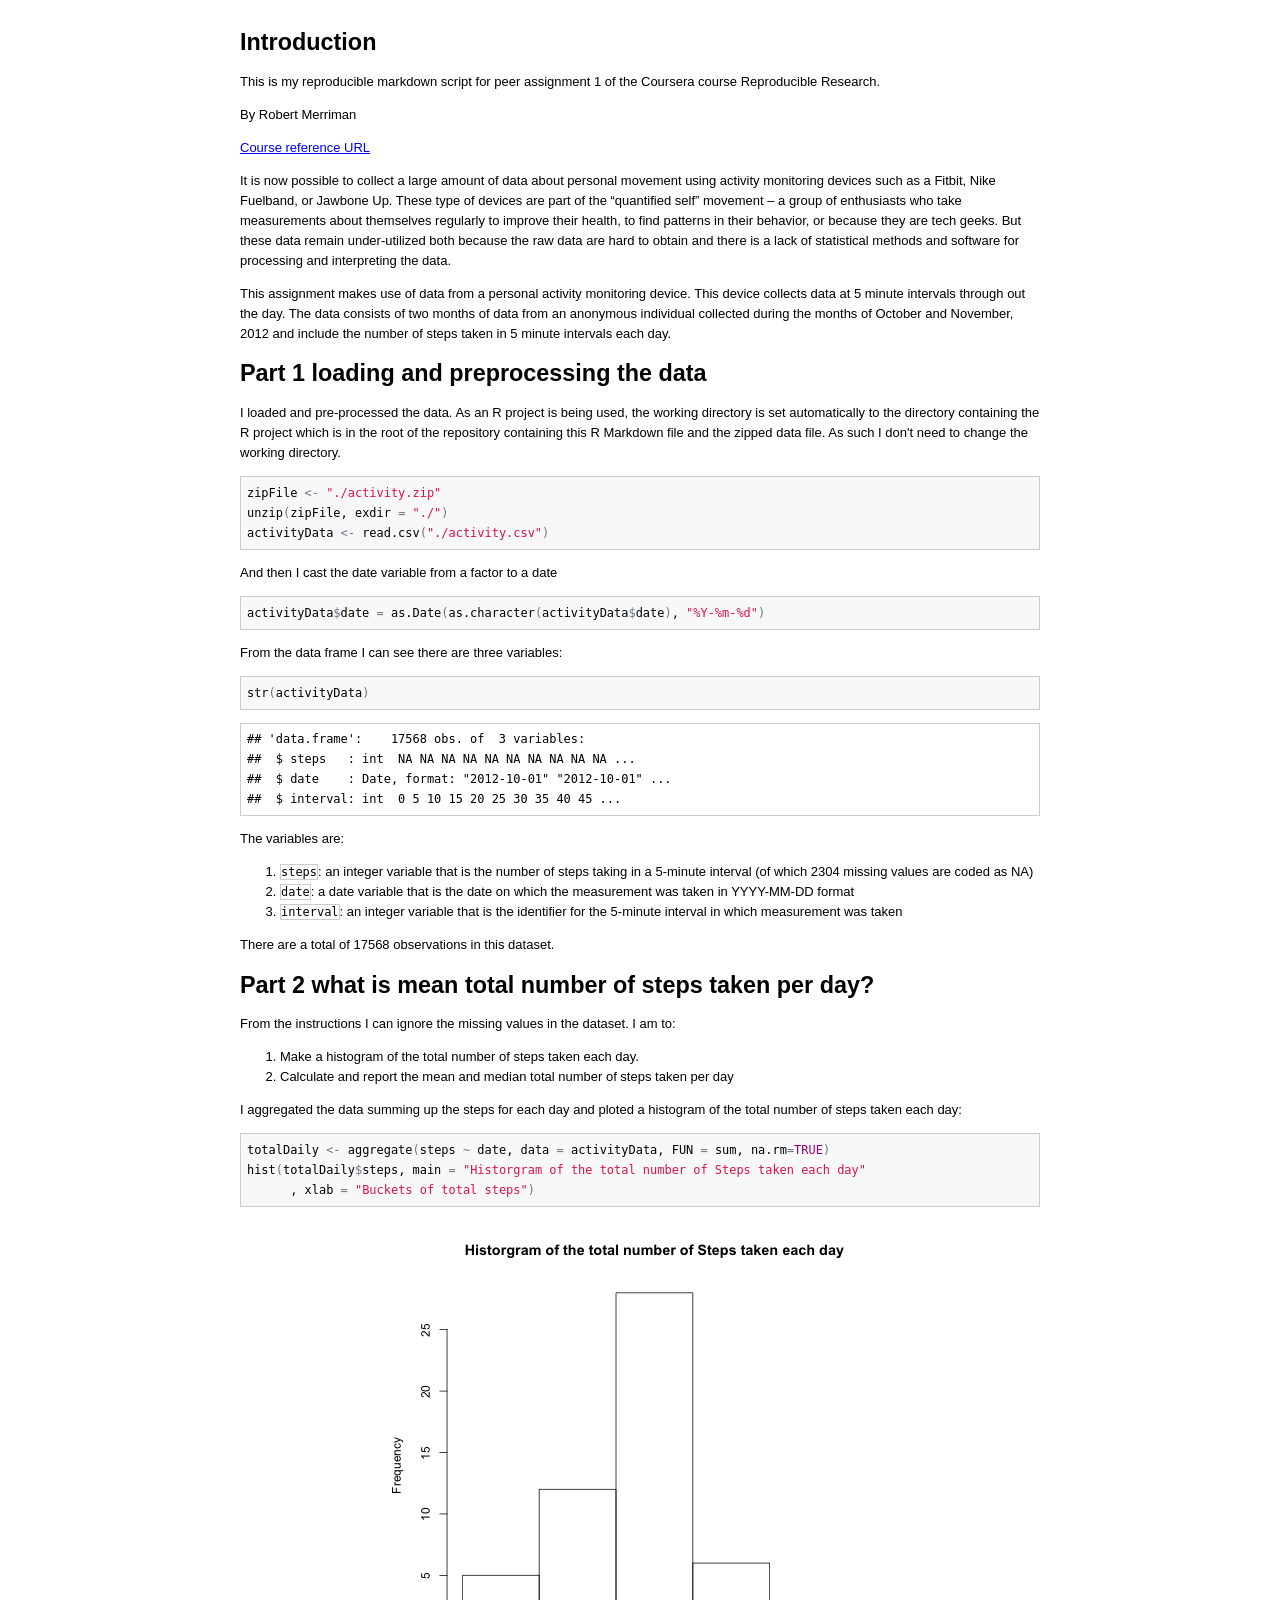
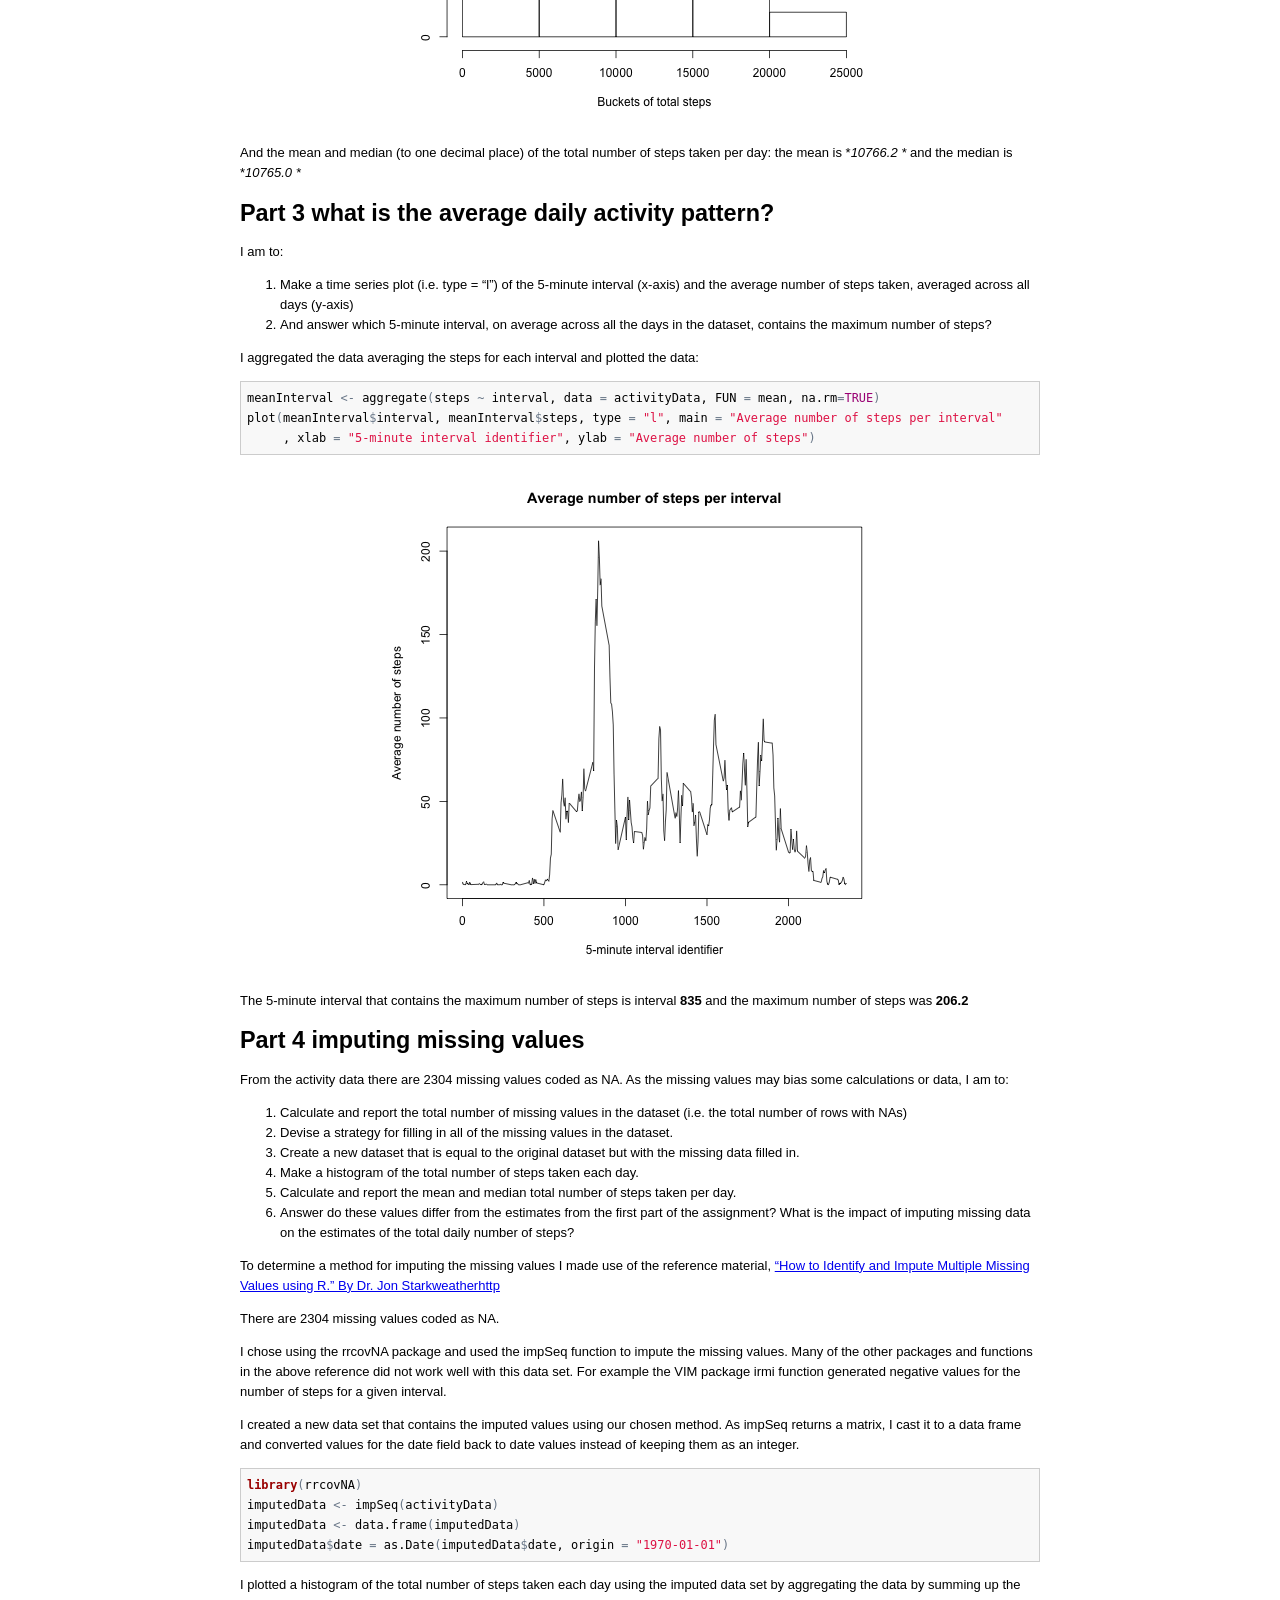
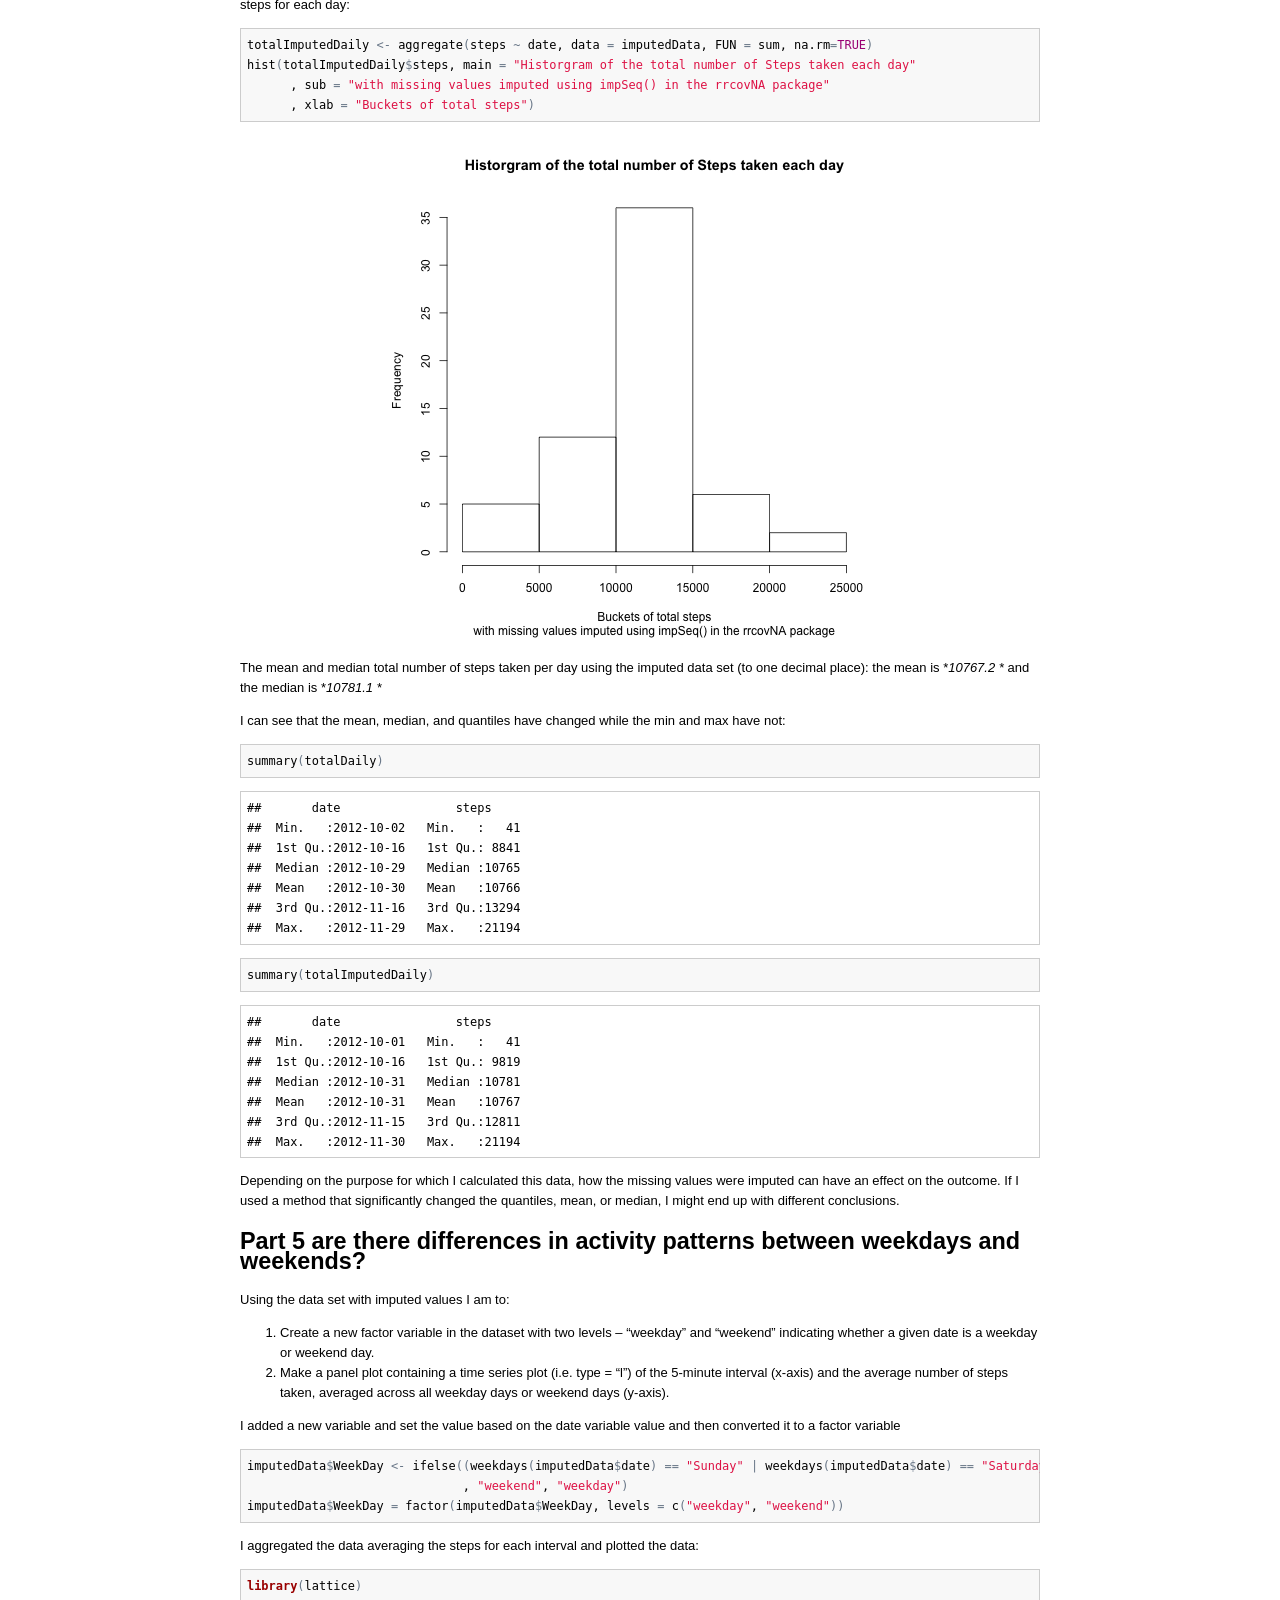
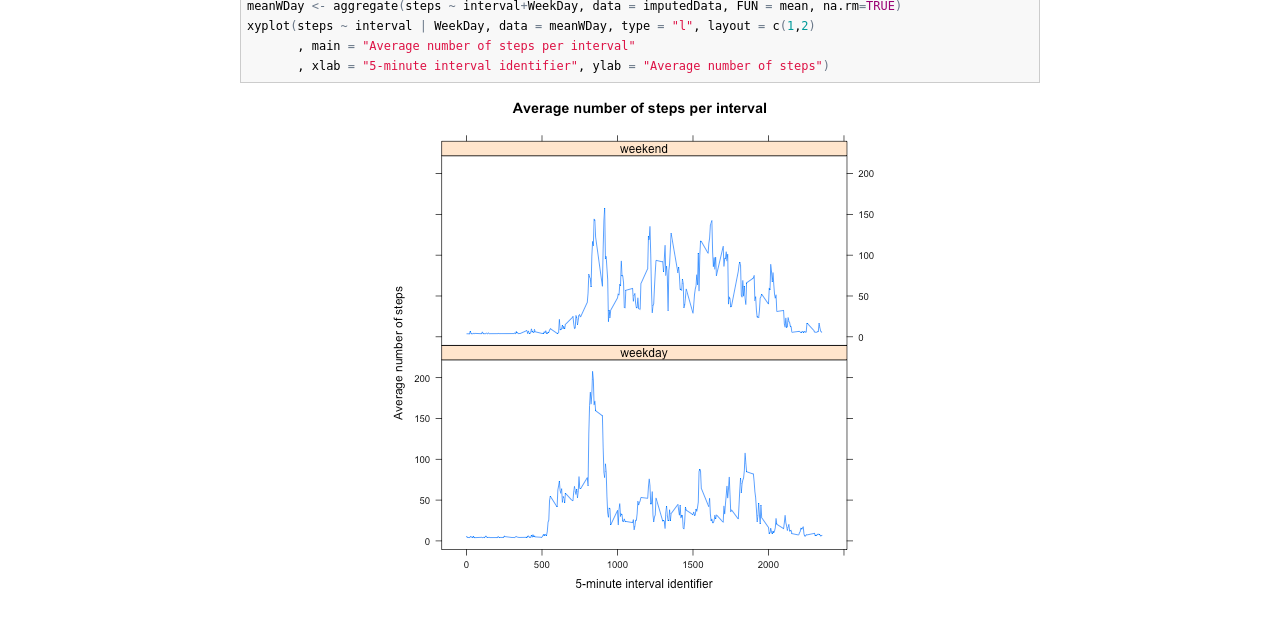
<file: ReproducibleResearch/Assignment1/PA1_template-out.html>
<!DOCTYPE html>
<html>
<head>
<meta http-equiv="Content-Type" content="text/html; charset=utf-8"/>

<title>Introduction</title>

<script type="text/javascript">
window.onload = function() {
  var imgs = document.getElementsByTagName('img'), i, img;
  for (i = 0; i < imgs.length; i++) {
    img = imgs[i];
    // center an image if it is the only element of its parent
    if (img.parentElement.childElementCount === 1)
      img.parentElement.style.textAlign = 'center';
  }
};
</script>

<!-- Styles for R syntax highlighter -->
<style type="text/css">
   pre .operator,
   pre .paren {
     color: rgb(104, 118, 135)
   }

   pre .literal {
     color: #990073
   }

   pre .number {
     color: #099;
   }

   pre .comment {
     color: #998;
     font-style: italic
   }

   pre .keyword {
     color: #900;
     font-weight: bold
   }

   pre .identifier {
     color: rgb(0, 0, 0);
   }

   pre .string {
     color: #d14;
   }
</style>

<!-- R syntax highlighter -->
<script type="text/javascript">
var hljs=new function(){function m(p){return p.replace(/&/gm,"&amp;").replace(/</gm,"&lt;")}function f(r,q,p){return RegExp(q,"m"+(r.cI?"i":"")+(p?"g":""))}function b(r){for(var p=0;p<r.childNodes.length;p++){var q=r.childNodes[p];if(q.nodeName=="CODE"){return q}if(!(q.nodeType==3&&q.nodeValue.match(/\s+/))){break}}}function h(t,s){var p="";for(var r=0;r<t.childNodes.length;r++){if(t.childNodes[r].nodeType==3){var q=t.childNodes[r].nodeValue;if(s){q=q.replace(/\n/g,"")}p+=q}else{if(t.childNodes[r].nodeName=="BR"){p+="\n"}else{p+=h(t.childNodes[r])}}}if(/MSIE [678]/.test(navigator.userAgent)){p=p.replace(/\r/g,"\n")}return p}function a(s){var r=s.className.split(/\s+/);r=r.concat(s.parentNode.className.split(/\s+/));for(var q=0;q<r.length;q++){var p=r[q].replace(/^language-/,"");if(e[p]){return p}}}function c(q){var p=[];(function(s,t){for(var r=0;r<s.childNodes.length;r++){if(s.childNodes[r].nodeType==3){t+=s.childNodes[r].nodeValue.length}else{if(s.childNodes[r].nodeName=="BR"){t+=1}else{if(s.childNodes[r].nodeType==1){p.push({event:"start",offset:t,node:s.childNodes[r]});t=arguments.callee(s.childNodes[r],t);p.push({event:"stop",offset:t,node:s.childNodes[r]})}}}}return t})(q,0);return p}function k(y,w,x){var q=0;var z="";var s=[];function u(){if(y.length&&w.length){if(y[0].offset!=w[0].offset){return(y[0].offset<w[0].offset)?y:w}else{return w[0].event=="start"?y:w}}else{return y.length?y:w}}function t(D){var A="<"+D.nodeName.toLowerCase();for(var B=0;B<D.attributes.length;B++){var C=D.attributes[B];A+=" "+C.nodeName.toLowerCase();if(C.value!==undefined&&C.value!==false&&C.value!==null){A+='="'+m(C.value)+'"'}}return A+">"}while(y.length||w.length){var v=u().splice(0,1)[0];z+=m(x.substr(q,v.offset-q));q=v.offset;if(v.event=="start"){z+=t(v.node);s.push(v.node)}else{if(v.event=="stop"){var p,r=s.length;do{r--;p=s[r];z+=("</"+p.nodeName.toLowerCase()+">")}while(p!=v.node);s.splice(r,1);while(r<s.length){z+=t(s[r]);r++}}}}return z+m(x.substr(q))}function j(){function q(x,y,v){if(x.compiled){return}var u;var s=[];if(x.k){x.lR=f(y,x.l||hljs.IR,true);for(var w in x.k){if(!x.k.hasOwnProperty(w)){continue}if(x.k[w] instanceof Object){u=x.k[w]}else{u=x.k;w="keyword"}for(var r in u){if(!u.hasOwnProperty(r)){continue}x.k[r]=[w,u[r]];s.push(r)}}}if(!v){if(x.bWK){x.b="\\b("+s.join("|")+")\\s"}x.bR=f(y,x.b?x.b:"\\B|\\b");if(!x.e&&!x.eW){x.e="\\B|\\b"}if(x.e){x.eR=f(y,x.e)}}if(x.i){x.iR=f(y,x.i)}if(x.r===undefined){x.r=1}if(!x.c){x.c=[]}x.compiled=true;for(var t=0;t<x.c.length;t++){if(x.c[t]=="self"){x.c[t]=x}q(x.c[t],y,false)}if(x.starts){q(x.starts,y,false)}}for(var p in e){if(!e.hasOwnProperty(p)){continue}q(e[p].dM,e[p],true)}}function d(B,C){if(!j.called){j();j.called=true}function q(r,M){for(var L=0;L<M.c.length;L++){if((M.c[L].bR.exec(r)||[null])[0]==r){return M.c[L]}}}function v(L,r){if(D[L].e&&D[L].eR.test(r)){return 1}if(D[L].eW){var M=v(L-1,r);return M?M+1:0}return 0}function w(r,L){return L.i&&L.iR.test(r)}function K(N,O){var M=[];for(var L=0;L<N.c.length;L++){M.push(N.c[L].b)}var r=D.length-1;do{if(D[r].e){M.push(D[r].e)}r--}while(D[r+1].eW);if(N.i){M.push(N.i)}return f(O,M.join("|"),true)}function p(M,L){var N=D[D.length-1];if(!N.t){N.t=K(N,E)}N.t.lastIndex=L;var r=N.t.exec(M);return r?[M.substr(L,r.index-L),r[0],false]:[M.substr(L),"",true]}function z(N,r){var L=E.cI?r[0].toLowerCase():r[0];var M=N.k[L];if(M&&M instanceof Array){return M}return false}function F(L,P){L=m(L);if(!P.k){return L}var r="";var O=0;P.lR.lastIndex=0;var M=P.lR.exec(L);while(M){r+=L.substr(O,M.index-O);var N=z(P,M);if(N){x+=N[1];r+='<span class="'+N[0]+'">'+M[0]+"</span>"}else{r+=M[0]}O=P.lR.lastIndex;M=P.lR.exec(L)}return r+L.substr(O,L.length-O)}function J(L,M){if(M.sL&&e[M.sL]){var r=d(M.sL,L);x+=r.keyword_count;return r.value}else{return F(L,M)}}function I(M,r){var L=M.cN?'<span class="'+M.cN+'">':"";if(M.rB){y+=L;M.buffer=""}else{if(M.eB){y+=m(r)+L;M.buffer=""}else{y+=L;M.buffer=r}}D.push(M);A+=M.r}function G(N,M,Q){var R=D[D.length-1];if(Q){y+=J(R.buffer+N,R);return false}var P=q(M,R);if(P){y+=J(R.buffer+N,R);I(P,M);return P.rB}var L=v(D.length-1,M);if(L){var O=R.cN?"</span>":"";if(R.rE){y+=J(R.buffer+N,R)+O}else{if(R.eE){y+=J(R.buffer+N,R)+O+m(M)}else{y+=J(R.buffer+N+M,R)+O}}while(L>1){O=D[D.length-2].cN?"</span>":"";y+=O;L--;D.length--}var r=D[D.length-1];D.length--;D[D.length-1].buffer="";if(r.starts){I(r.starts,"")}return R.rE}if(w(M,R)){throw"Illegal"}}var E=e[B];var D=[E.dM];var A=0;var x=0;var y="";try{var s,u=0;E.dM.buffer="";do{s=p(C,u);var t=G(s[0],s[1],s[2]);u+=s[0].length;if(!t){u+=s[1].length}}while(!s[2]);if(D.length>1){throw"Illegal"}return{r:A,keyword_count:x,value:y}}catch(H){if(H=="Illegal"){return{r:0,keyword_count:0,value:m(C)}}else{throw H}}}function g(t){var p={keyword_count:0,r:0,value:m(t)};var r=p;for(var q in e){if(!e.hasOwnProperty(q)){continue}var s=d(q,t);s.language=q;if(s.keyword_count+s.r>r.keyword_count+r.r){r=s}if(s.keyword_count+s.r>p.keyword_count+p.r){r=p;p=s}}if(r.language){p.second_best=r}return p}function i(r,q,p){if(q){r=r.replace(/^((<[^>]+>|\t)+)/gm,function(t,w,v,u){return w.replace(/\t/g,q)})}if(p){r=r.replace(/\n/g,"<br>")}return r}function n(t,w,r){var x=h(t,r);var v=a(t);var y,s;if(v){y=d(v,x)}else{return}var q=c(t);if(q.length){s=document.createElement("pre");s.innerHTML=y.value;y.value=k(q,c(s),x)}y.value=i(y.value,w,r);var u=t.className;if(!u.match("(\\s|^)(language-)?"+v+"(\\s|$)")){u=u?(u+" "+v):v}if(/MSIE [678]/.test(navigator.userAgent)&&t.tagName=="CODE"&&t.parentNode.tagName=="PRE"){s=t.parentNode;var p=document.createElement("div");p.innerHTML="<pre><code>"+y.value+"</code></pre>";t=p.firstChild.firstChild;p.firstChild.cN=s.cN;s.parentNode.replaceChild(p.firstChild,s)}else{t.innerHTML=y.value}t.className=u;t.result={language:v,kw:y.keyword_count,re:y.r};if(y.second_best){t.second_best={language:y.second_best.language,kw:y.second_best.keyword_count,re:y.second_best.r}}}function o(){if(o.called){return}o.called=true;var r=document.getElementsByTagName("pre");for(var p=0;p<r.length;p++){var q=b(r[p]);if(q){n(q,hljs.tabReplace)}}}function l(){if(window.addEventListener){window.addEventListener("DOMContentLoaded",o,false);window.addEventListener("load",o,false)}else{if(window.attachEvent){window.attachEvent("onload",o)}else{window.onload=o}}}var e={};this.LANGUAGES=e;this.highlight=d;this.highlightAuto=g;this.fixMarkup=i;this.highlightBlock=n;this.initHighlighting=o;this.initHighlightingOnLoad=l;this.IR="[a-zA-Z][a-zA-Z0-9_]*";this.UIR="[a-zA-Z_][a-zA-Z0-9_]*";this.NR="\\b\\d+(\\.\\d+)?";this.CNR="\\b(0[xX][a-fA-F0-9]+|(\\d+(\\.\\d*)?|\\.\\d+)([eE][-+]?\\d+)?)";this.BNR="\\b(0b[01]+)";this.RSR="!|!=|!==|%|%=|&|&&|&=|\\*|\\*=|\\+|\\+=|,|\\.|-|-=|/|/=|:|;|<|<<|<<=|<=|=|==|===|>|>=|>>|>>=|>>>|>>>=|\\?|\\[|\\{|\\(|\\^|\\^=|\\||\\|=|\\|\\||~";this.ER="(?![\\s\\S])";this.BE={b:"\\\\.",r:0};this.ASM={cN:"string",b:"'",e:"'",i:"\\n",c:[this.BE],r:0};this.QSM={cN:"string",b:'"',e:'"',i:"\\n",c:[this.BE],r:0};this.CLCM={cN:"comment",b:"//",e:"$"};this.CBLCLM={cN:"comment",b:"/\\*",e:"\\*/"};this.HCM={cN:"comment",b:"#",e:"$"};this.NM={cN:"number",b:this.NR,r:0};this.CNM={cN:"number",b:this.CNR,r:0};this.BNM={cN:"number",b:this.BNR,r:0};this.inherit=function(r,s){var p={};for(var q in r){p[q]=r[q]}if(s){for(var q in s){p[q]=s[q]}}return p}}();hljs.LANGUAGES.cpp=function(){var a={keyword:{"false":1,"int":1,"float":1,"while":1,"private":1,"char":1,"catch":1,"export":1,virtual:1,operator:2,sizeof:2,dynamic_cast:2,typedef:2,const_cast:2,"const":1,struct:1,"for":1,static_cast:2,union:1,namespace:1,unsigned:1,"long":1,"throw":1,"volatile":2,"static":1,"protected":1,bool:1,template:1,mutable:1,"if":1,"public":1,friend:2,"do":1,"return":1,"goto":1,auto:1,"void":2,"enum":1,"else":1,"break":1,"new":1,extern:1,using:1,"true":1,"class":1,asm:1,"case":1,typeid:1,"short":1,reinterpret_cast:2,"default":1,"double":1,register:1,explicit:1,signed:1,typename:1,"try":1,"this":1,"switch":1,"continue":1,wchar_t:1,inline:1,"delete":1,alignof:1,char16_t:1,char32_t:1,constexpr:1,decltype:1,noexcept:1,nullptr:1,static_assert:1,thread_local:1,restrict:1,_Bool:1,complex:1},built_in:{std:1,string:1,cin:1,cout:1,cerr:1,clog:1,stringstream:1,istringstream:1,ostringstream:1,auto_ptr:1,deque:1,list:1,queue:1,stack:1,vector:1,map:1,set:1,bitset:1,multiset:1,multimap:1,unordered_set:1,unordered_map:1,unordered_multiset:1,unordered_multimap:1,array:1,shared_ptr:1}};return{dM:{k:a,i:"</",c:[hljs.CLCM,hljs.CBLCLM,hljs.QSM,{cN:"string",b:"'\\\\?.",e:"'",i:"."},{cN:"number",b:"\\b(\\d+(\\.\\d*)?|\\.\\d+)(u|U|l|L|ul|UL|f|F)"},hljs.CNM,{cN:"preprocessor",b:"#",e:"$"},{cN:"stl_container",b:"\\b(deque|list|queue|stack|vector|map|set|bitset|multiset|multimap|unordered_map|unordered_set|unordered_multiset|unordered_multimap|array)\\s*<",e:">",k:a,r:10,c:["self"]}]}}}();hljs.LANGUAGES.r={dM:{c:[hljs.HCM,{cN:"number",b:"\\b0[xX][0-9a-fA-F]+[Li]?\\b",e:hljs.IMMEDIATE_RE,r:0},{cN:"number",b:"\\b\\d+(?:[eE][+\\-]?\\d*)?L\\b",e:hljs.IMMEDIATE_RE,r:0},{cN:"number",b:"\\b\\d+\\.(?!\\d)(?:i\\b)?",e:hljs.IMMEDIATE_RE,r:1},{cN:"number",b:"\\b\\d+(?:\\.\\d*)?(?:[eE][+\\-]?\\d*)?i?\\b",e:hljs.IMMEDIATE_RE,r:0},{cN:"number",b:"\\.\\d+(?:[eE][+\\-]?\\d*)?i?\\b",e:hljs.IMMEDIATE_RE,r:1},{cN:"keyword",b:"(?:tryCatch|library|setGeneric|setGroupGeneric)\\b",e:hljs.IMMEDIATE_RE,r:10},{cN:"keyword",b:"\\.\\.\\.",e:hljs.IMMEDIATE_RE,r:10},{cN:"keyword",b:"\\.\\.\\d+(?![\\w.])",e:hljs.IMMEDIATE_RE,r:10},{cN:"keyword",b:"\\b(?:function)",e:hljs.IMMEDIATE_RE,r:2},{cN:"keyword",b:"(?:if|in|break|next|repeat|else|for|return|switch|while|try|stop|warning|require|attach|detach|source|setMethod|setClass)\\b",e:hljs.IMMEDIATE_RE,r:1},{cN:"literal",b:"(?:NA|NA_integer_|NA_real_|NA_character_|NA_complex_)\\b",e:hljs.IMMEDIATE_RE,r:10},{cN:"literal",b:"(?:NULL|TRUE|FALSE|T|F|Inf|NaN)\\b",e:hljs.IMMEDIATE_RE,r:1},{cN:"identifier",b:"[a-zA-Z.][a-zA-Z0-9._]*\\b",e:hljs.IMMEDIATE_RE,r:0},{cN:"operator",b:"<\\-(?!\\s*\\d)",e:hljs.IMMEDIATE_RE,r:2},{cN:"operator",b:"\\->|<\\-",e:hljs.IMMEDIATE_RE,r:1},{cN:"operator",b:"%%|~",e:hljs.IMMEDIATE_RE},{cN:"operator",b:">=|<=|==|!=|\\|\\||&&|=|\\+|\\-|\\*|/|\\^|>|<|!|&|\\||\\$|:",e:hljs.IMMEDIATE_RE,r:0},{cN:"operator",b:"%",e:"%",i:"\\n",r:1},{cN:"identifier",b:"`",e:"`",r:0},{cN:"string",b:'"',e:'"',c:[hljs.BE],r:0},{cN:"string",b:"'",e:"'",c:[hljs.BE],r:0},{cN:"paren",b:"[[({\\])}]",e:hljs.IMMEDIATE_RE,r:0}]}};
hljs.initHighlightingOnLoad();
</script>



<style type="text/css">
body, td {
   font-family: sans-serif;
   background-color: white;
   font-size: 13px;
}

body {
  max-width: 800px;
  margin: auto;
  padding: 1em;
  line-height: 20px;
}

tt, code, pre {
   font-family: 'DejaVu Sans Mono', 'Droid Sans Mono', 'Lucida Console', Consolas, Monaco, monospace;
}

h1 {
   font-size:2.2em;
}

h2 {
   font-size:1.8em;
}

h3 {
   font-size:1.4em;
}

h4 {
   font-size:1.0em;
}

h5 {
   font-size:0.9em;
}

h6 {
   font-size:0.8em;
}

a:visited {
   color: rgb(50%, 0%, 50%);
}

pre, img {
  max-width: 100%;
}
pre {
  overflow-x: auto;
}
pre code {
   display: block; padding: 0.5em;
}

code {
  font-size: 92%;
  border: 1px solid #ccc;
}

code[class] {
  background-color: #F8F8F8;
}

table, td, th {
  border: none;
}

blockquote {
   color:#666666;
   margin:0;
   padding-left: 1em;
   border-left: 0.5em #EEE solid;
}

hr {
   height: 0px;
   border-bottom: none;
   border-top-width: thin;
   border-top-style: dotted;
   border-top-color: #999999;
}

@media print {
   * {
      background: transparent !important;
      color: black !important;
      filter:none !important;
      -ms-filter: none !important;
   }

   body {
      font-size:12pt;
      max-width:100%;
   }

   a, a:visited {
      text-decoration: underline;
   }

   hr {
      visibility: hidden;
      page-break-before: always;
   }

   pre, blockquote {
      padding-right: 1em;
      page-break-inside: avoid;
   }

   tr, img {
      page-break-inside: avoid;
   }

   img {
      max-width: 100% !important;
   }

   @page :left {
      margin: 15mm 20mm 15mm 10mm;
   }

   @page :right {
      margin: 15mm 10mm 15mm 20mm;
   }

   p, h2, h3 {
      orphans: 3; widows: 3;
   }

   h2, h3 {
      page-break-after: avoid;
   }
}
</style>



</head>

<body>
<h2>Introduction</h2>

<p>This is my reproducible markdown script for peer assignment 1 of the Coursera course Reproducible Research.</p>

<p>By Robert Merriman</p>

<p><a href="https://class.coursera.org/repdata-016/human_grading/view/courses/972599/assessments/3/submissions">Course reference URL</a></p>

<p>It is now possible to collect a large amount of data about personal movement using activity monitoring devices such as a Fitbit, Nike Fuelband, or Jawbone Up. These type of devices are part of the “quantified self” movement – a group of enthusiasts who take measurements about themselves regularly to improve their health, to find patterns in their behavior, or because they are tech geeks. But these data remain under-utilized both because the raw data are hard to obtain and there is a lack of statistical methods and software for processing and interpreting the data.</p>

<p>This assignment makes use of data from a personal activity monitoring device. This device collects data at 5 minute intervals through out the day. The data consists of two months of data from an anonymous individual collected during the months of October and November, 2012 and include the number of steps taken in 5 minute intervals each day.</p>

<h2>Part 1 loading and preprocessing the data</h2>

<p>I loaded and pre-processed the data.  As an R project is being used, the working directory is set automatically to the directory containing the R project which is in the root of the repository containing this R Markdown file and the zipped data file.  As such I don&#39;t need to change the working directory.</p>

<pre><code class="r">zipFile &lt;- &quot;./activity.zip&quot;
unzip(zipFile, exdir = &quot;./&quot;)
activityData &lt;- read.csv(&quot;./activity.csv&quot;)
</code></pre>

<p>And then I cast the date variable from a factor to a date</p>

<pre><code class="r">activityData$date = as.Date(as.character(activityData$date), &quot;%Y-%m-%d&quot;)
</code></pre>

<p>From the data frame I can see there are three variables:</p>

<pre><code class="r">str(activityData)
</code></pre>

<pre><code>## &#39;data.frame&#39;:    17568 obs. of  3 variables:
##  $ steps   : int  NA NA NA NA NA NA NA NA NA NA ...
##  $ date    : Date, format: &quot;2012-10-01&quot; &quot;2012-10-01&quot; ...
##  $ interval: int  0 5 10 15 20 25 30 35 40 45 ...
</code></pre>

<p>The variables are:</p>

<ol>
<li>  <code>steps</code>: an integer variable that is the number of steps taking in a 5-minute interval (of which 2304 missing values are coded as NA)</li>
<li>  <code>date</code>: a date variable that is the date on which the measurement was taken in YYYY-MM-DD format</li>
<li>  <code>interval</code>: an integer variable that is the identifier for the 5-minute interval in which measurement was taken</li>
</ol>

<p>There are a total of 17568 observations in this dataset.</p>

<h2>Part 2 what is mean total number of steps taken per day?</h2>

<p>From the instructions I can ignore the missing values in the dataset. I am to:</p>

<ol>
<li> Make a histogram of the total number of steps taken each day.</li>
<li> Calculate and report the mean and median total number of steps taken per day</li>
</ol>

<p>I aggregated the data summing up the steps for each day and ploted a histogram of the total number of steps taken each day:</p>

<pre><code class="r">totalDaily &lt;- aggregate(steps ~ date, data = activityData, FUN = sum, na.rm=TRUE)
hist(totalDaily$steps, main = &quot;Historgram of the total number of Steps taken each day&quot;
      , xlab = &quot;Buckets of total steps&quot;)
</code></pre>

<p><img src="[data-uri]" alt="plot of chunk unnamed-chunk-4"/> </p>

<p>And the mean and median (to one decimal place) of the total number of steps taken per day:
the mean is *<em>10766.2 *</em> and 
the median is *<em>10765.0 *</em></p>

<h2>Part 3 what is the average daily activity pattern?</h2>

<p>I am to:</p>

<ol>
<li> Make a time series plot (i.e. type = &ldquo;l&rdquo;) of the 5-minute interval (x-axis) and the average number of steps taken, averaged across all days (y-axis)</li>
<li> And answer which 5-minute interval, on average across all the days in the dataset, contains the maximum number of steps?</li>
</ol>

<p>I aggregated the data averaging the steps for each interval and plotted the data:</p>

<pre><code class="r">meanInterval &lt;- aggregate(steps ~ interval, data = activityData, FUN = mean, na.rm=TRUE)
plot(meanInterval$interval, meanInterval$steps, type = &quot;l&quot;, main = &quot;Average number of steps per interval&quot;
     , xlab = &quot;5-minute interval identifier&quot;, ylab = &quot;Average number of steps&quot;)
</code></pre>

<p><img src="[data-uri]" alt="plot of chunk unnamed-chunk-5"/> </p>

<p>The 5-minute interval that contains the maximum number of steps is interval <strong>835</strong> and the maximum number of steps was <strong>206.2</strong></p>

<h2>Part 4 imputing missing values</h2>

<p>From the activity data there are 2304 missing values coded as NA.  As the missing values may bias some calculations or data, I am to:</p>

<ol>
<li> Calculate and report the total number of missing values in the dataset (i.e. the total number of rows with NAs)</li>
<li> Devise a strategy for filling in all of the missing values in the dataset.</li>
<li> Create a new dataset that is equal to the original dataset but with the missing data filled in.</li>
<li> Make a histogram of the total number of steps taken each day.</li>
<li> Calculate and report the mean and median total number of steps taken per day.</li>
<li> Answer do these values differ from the estimates from the first part of the assignment? What is the impact of imputing missing data on the estimates of the total daily number of steps?</li>
</ol>

<p>To determine a method for imputing the missing values I made use of the reference material, <a href="//www.unt.edu/rss/class/Jon/Benchmarks/MissingValueImputation_JDS_Nov2010.pdf">&ldquo;How to Identify and Impute Multiple Missing Values using R.&rdquo; By Dr. Jon Starkweatherhttp</a></p>

<p>There are 2304 missing values coded as NA.</p>

<p>I chose using the rrcovNA package and used the impSeq function to impute the missing values.  Many of the other packages and functions in the above reference did not work well with this data set.  For example the VIM package irmi function generated negative values for the number of steps for a given interval.</p>

<p>I created a new data set that contains the imputed values using our chosen method.  As impSeq returns a matrix, I cast it to a data frame and converted values for the date field back to date values instead of keeping them as an integer.</p>

<pre><code class="r">library(rrcovNA)
imputedData &lt;- impSeq(activityData)
imputedData &lt;- data.frame(imputedData)
imputedData$date = as.Date(imputedData$date, origin = &quot;1970-01-01&quot;)
</code></pre>

<p>I plotted a histogram of the total number of steps taken each day using the imputed data set by aggregating the data by summing up the steps for each day:</p>

<pre><code class="r">totalImputedDaily &lt;- aggregate(steps ~ date, data = imputedData, FUN = sum, na.rm=TRUE)
hist(totalImputedDaily$steps, main = &quot;Historgram of the total number of Steps taken each day&quot;
      , sub = &quot;with missing values imputed using impSeq() in the rrcovNA package&quot;
      , xlab = &quot;Buckets of total steps&quot;)
</code></pre>

<p><img src="[data-uri]" alt="plot of chunk unnamed-chunk-7"/> </p>

<p>The mean and median total number of steps taken per day using the imputed data set (to one decimal place):
the mean is *<em>10767.2 *</em> and 
the median is *<em>10781.1 *</em></p>

<p>I can see that the mean, median, and quantiles have changed while the min and max have not:</p>

<pre><code class="r">summary(totalDaily)
</code></pre>

<pre><code>##       date                steps      
##  Min.   :2012-10-02   Min.   :   41  
##  1st Qu.:2012-10-16   1st Qu.: 8841  
##  Median :2012-10-29   Median :10765  
##  Mean   :2012-10-30   Mean   :10766  
##  3rd Qu.:2012-11-16   3rd Qu.:13294  
##  Max.   :2012-11-29   Max.   :21194
</code></pre>

<pre><code class="r">summary(totalImputedDaily)
</code></pre>

<pre><code>##       date                steps      
##  Min.   :2012-10-01   Min.   :   41  
##  1st Qu.:2012-10-16   1st Qu.: 9819  
##  Median :2012-10-31   Median :10781  
##  Mean   :2012-10-31   Mean   :10767  
##  3rd Qu.:2012-11-15   3rd Qu.:12811  
##  Max.   :2012-11-30   Max.   :21194
</code></pre>

<p>Depending on the purpose for which I calculated this data, how the missing values were imputed can have an effect on the outcome. If I used a method that significantly changed the quantiles, mean, or median, I might end up with different conclusions.</p>

<h2>Part 5 are there differences in activity patterns between weekdays and weekends?</h2>

<p>Using the data set with imputed values I am to:</p>

<ol>
<li> Create a new factor variable in the dataset with two levels – “weekday” and “weekend” indicating whether a given date is a weekday or weekend day.</li>
<li> Make a panel plot containing a time series plot (i.e. type = &ldquo;l&rdquo;) of the 5-minute interval (x-axis) and the average number of steps taken, averaged across all weekday days or weekend days (y-axis).</li>
</ol>

<p>I added a new variable and set the value based on the date variable value and then converted it to a factor variable</p>

<pre><code class="r">imputedData$WeekDay &lt;- ifelse((weekdays(imputedData$date) == &quot;Sunday&quot; | weekdays(imputedData$date) == &quot;Saturday&quot;)
                              , &quot;weekend&quot;, &quot;weekday&quot;)
imputedData$WeekDay = factor(imputedData$WeekDay, levels = c(&quot;weekday&quot;, &quot;weekend&quot;))
</code></pre>

<p>I aggregated the data averaging the steps for each interval and plotted the data:</p>

<pre><code class="r">library(lattice)
meanWDay &lt;- aggregate(steps ~ interval+WeekDay, data = imputedData, FUN = mean, na.rm=TRUE)
xyplot(steps ~ interval | WeekDay, data = meanWDay, type = &quot;l&quot;, layout = c(1,2)
       , main = &quot;Average number of steps per interval&quot;
       , xlab = &quot;5-minute interval identifier&quot;, ylab = &quot;Average number of steps&quot;)
</code></pre>

<p><img src="[data-uri]" alt="plot of chunk unnamed-chunk-10"/> </p>

</body>

</html>
</file>
